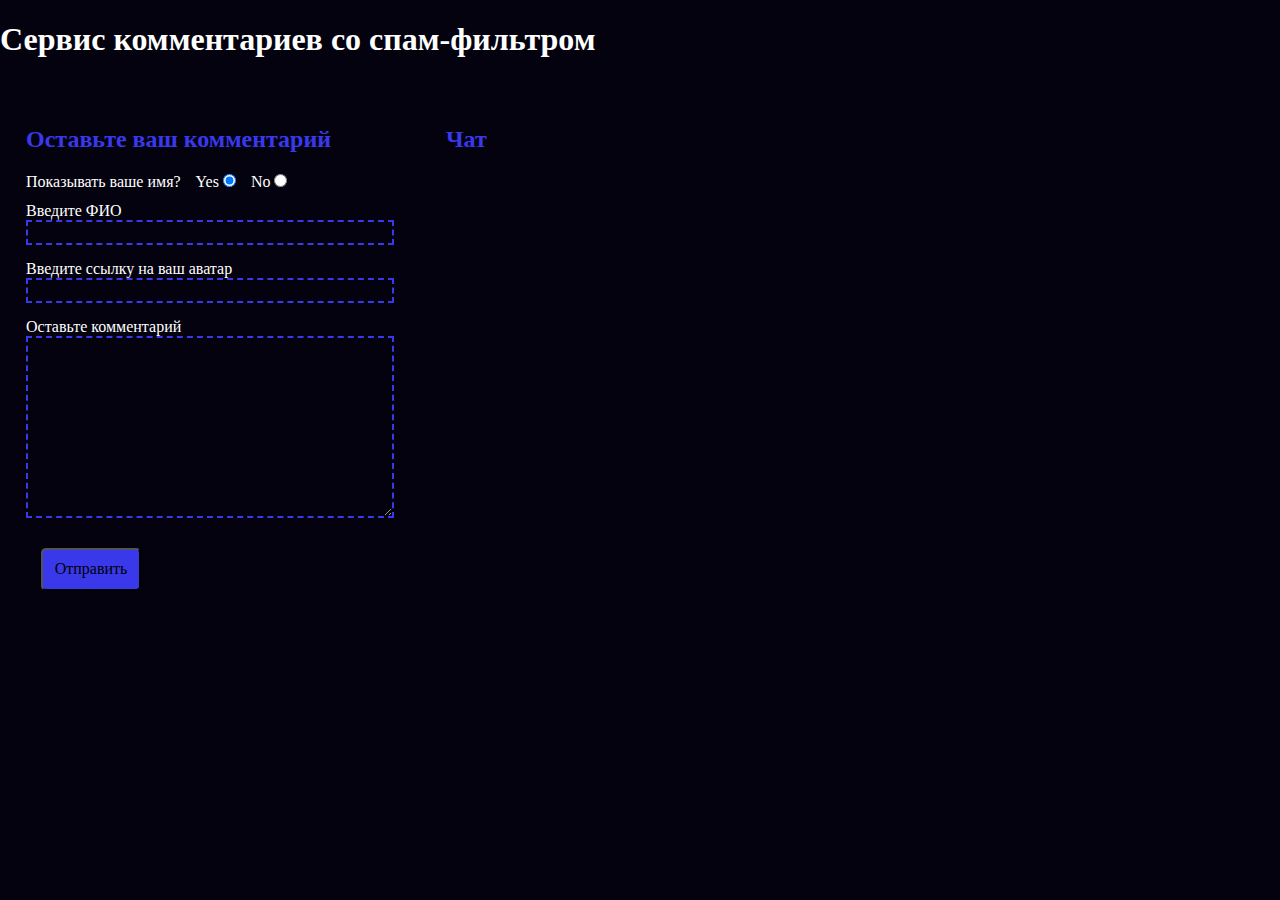
<file: index.html>
<!DOCTYPE html>
<html lang="en">

<head>
    <meta charset="UTF-8">
    <meta http-equiv="X-UA-Compatible" content="IE=edge">
    <meta name="viewport" content="width=device-width, initial-scale=1.0">
    <title>Document</title>
    <link rel="stylesheet" href="./styles/normalize.css">
    <link rel="stylesheet" href="style.css">
</head>

<body>
    <h1>Сервис комментариев со спам-фильтром</h1>
    <section>
        <div class="comment">
            <h2>Оставьте ваш комментарий</h2>
            <div class="check">
                <legend>Показывать ваше имя?</legend>
                <div class="checkbox-item">
                    <label for="yes">Yes</label>
                    <input type="radio" id="yes" name="interest" value="yes" checked />
                </div>
                <div class="checkbox-item">
                    <label for="no">No</label>
                    <input type="radio" id="no" name="interest" value="no" />
                </div>
            </div>
            Введите ФИО
            <input class="comment__name" type="text">
            Введите ссылку на ваш аватар
            <input class="comment__url">
            Оставьте комментарий
            <textarea class="comment__text" rows="500" cols="25"></textarea>
            <button class="button"> Отправить</button>
        </div>
        <div class="chat">
            <h2>Чат</h2>
            <div class="user">
                <a href="./assets/pic3.jpg"></a>
            </div>

        </div>
    </section>

    <script src="./script.js">

    </script>


</body>

</html>
</file>
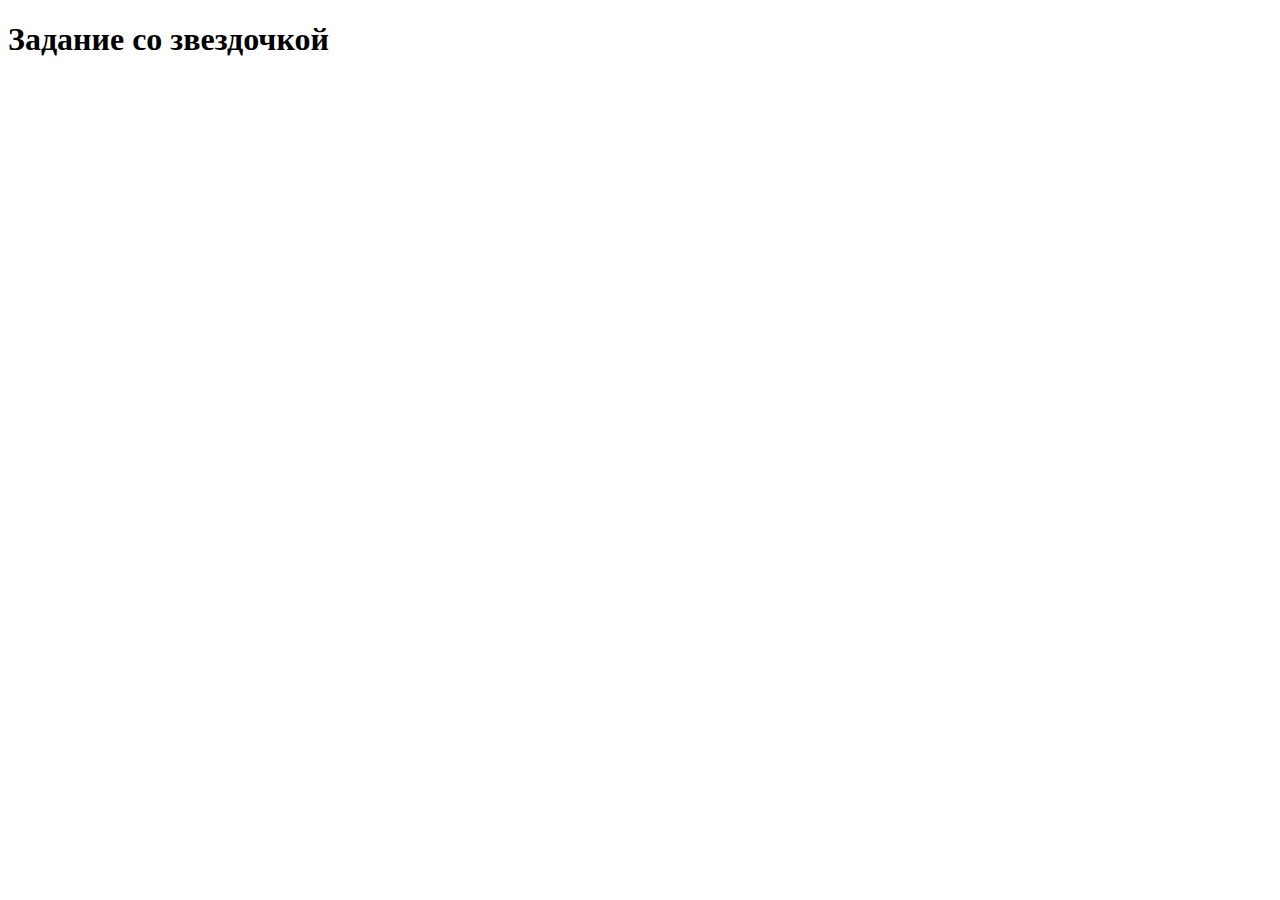
<file: with stars/stars.html>
<!DOCTYPE html>
<html lang="en">
<head>
    <meta charset="UTF-8">
    <meta http-equiv="X-UA-Compatible" content="IE=edge">
    <meta name="viewport" content="width=device-width, initial-scale=1.0">
    <title>Document</title>
</head>
<body>
    <h1>Задание со звездочкой</h1>
    <!-- Напишите функцию `formatDate(date)`, форматирующую `date` по следующему принципу: 

- если спустя `date` прошло менее 1 секунды, вывести `"прямо сейчас"` ;
- в противном случае, если с `date` прошло меньше 1 минуты, вывести `"n сек. назад"`;
- в противном случае, если меньше часа, вывести `"m мин. назад"`;
- в противном случае, полная дата в формате `"DD.MM.YY HH:mm"`. А именно: `"день.месяц.год часы:минуты"`, всё в виде двух цифр, т.е. `31.12.16 10:00`. -->
    <script>

let now = new Date();
console.log (now);

const date = new Date(2023,3,15,16,42,00);
console.log(date);

let time =now-date;
console.log (time);

let sek = 1000;
let min = 1000*60;

function formatDate(){
if (time < 1*1000) {
    console.log("прямо сейчас");
} else if ((time >= sek) && (time < min)){
    console.log(`${Math.round(time/sek)} сек. назад`)
} else if ((time >= min) && (time <= 60*60*1000)){
    console.log(`${Math.round(time/min)} мин. назад`)
} else {console.log(now)};
}
formatDate ();

return `${
date.getFullYear().toString().slice(-2)}.${(
"0"+(date.getMonth()+1)).slice(-2)}.${(
"0"+date.getDate()).slice(-2)} ${(
"0"+date.getHours()).slice(-2)}:${(
"0"+date.getMinutes()).slice(-2)}`;

//         console.log(formatDate(new Date(new Date - 1))); 
// // "прямо сейчас"

// console.log(formatDate(new Date(new Date - 30 * 1000))); 
// // "30 сек. назад"

// console.log(formatDate(new Date(new Date - 5 * 60 * 1000))); 
// // "5 мин. назад"

// // вчерашняя дата вроде 31.11.2022, 20:00
// console.log(formatDate(new Date(new Date - 86400 * 4 * 1000)));



    </script>
</body>
</html>
</file>
<file: style.css>
body{
    background-color: rgb(4, 2, 14);
    color: white;
}
h2 {
    color: #3939eb;
}
section {
    display: flex;
width: 1300px;
justify-content: center;

}

.comment {
    display: flex;
    flex-direction: column;
    width: 400px;
    height: 500px;
    margin: 2%;
    justify-content: space-around;
}

.check {
display: flex;
}

legend {
    padding-right: 15px;
}

.checkbox-item {
    margin-right: 15px;
}

.button {
    background-color:  #3939eb;
    width: 100px;
    padding: 10px;
    border-radius: 5px;
    margin: 15px;
}

.chat{
    display: flex;
    flex-direction: column;
    width: 900px;
    margin: 2%;
}
/* 
.user {
    display: flex;
    flex-wrap: wrap;
} */
.userX {
    display: flex;
    flex-wrap: wrap;
}

img {
    width: 100px;
    height: 100px;
    border: 2px dashed #3939eb;
}

input, textarea {
    margin-bottom: 15px;
    background-color: rgb(4, 2, 14);
    color: white;
    border: 2px dashed #3939eb;
}


#name {
    width:300px;
    height: 20px;
    margin-left: 20px;
    color: #3939eb;
}

#date {
    width:200px;
    height: 20px;
    text-align: end;
    color: #3939eb;
}


#ask {
    width: 720px;
    height: fit-content;
    padding-bottom: 20px;
    border-bottom: 2px dashed #3939eb;
}
</file>
